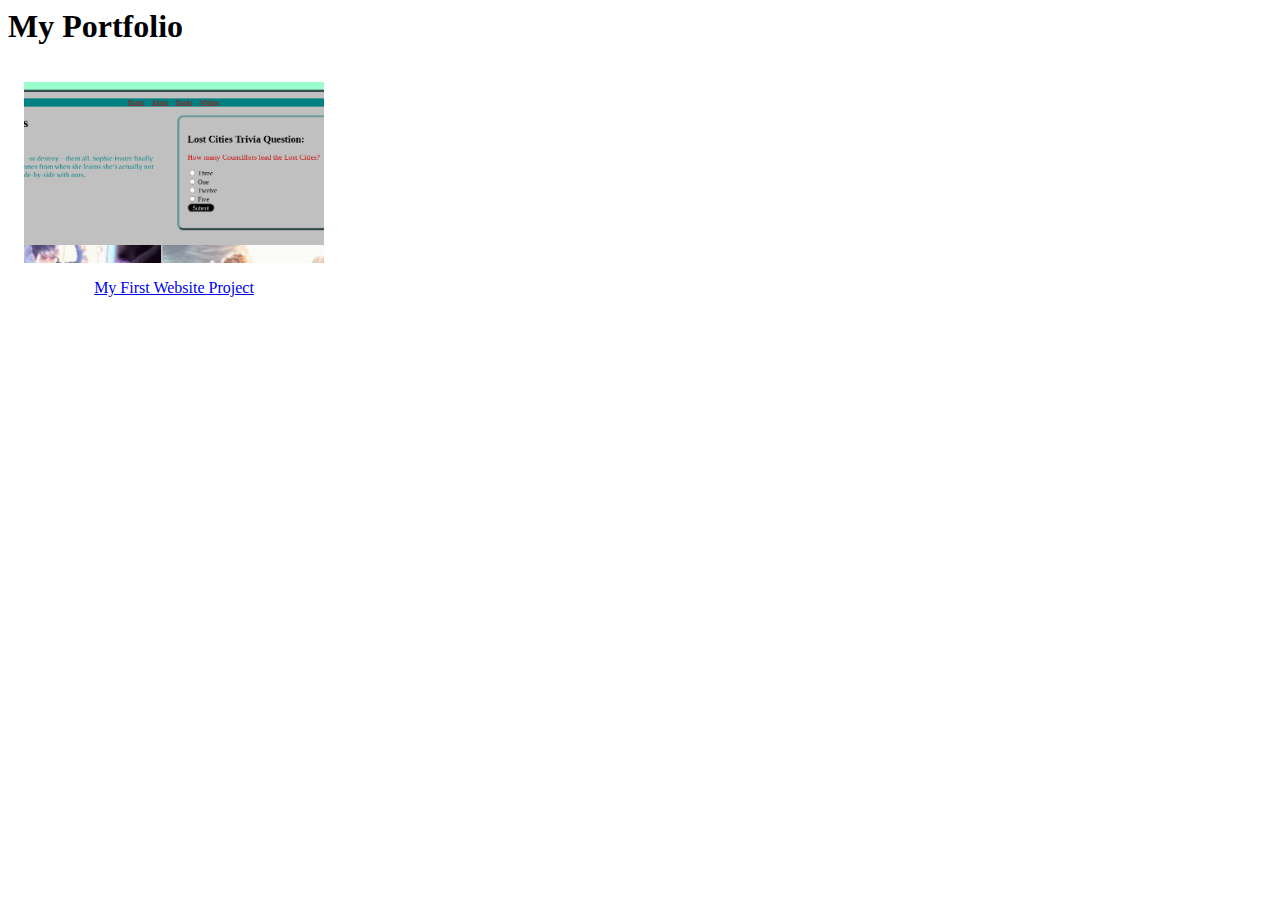
<file: index.html>
<html>
  <head>
    <title> Portfolio </title>
  </head>
  <body>
    <h1> My Portfolio </h1>
    
    <div style="float:left; margin:1em;">
    <a href="Website/index.html">
      <img width="300" src="Website/WebsiteScreenShot.png"/><br/>
      <p style="text-align:center">My First Website Project</p>
      </a>
    </div>
    
  </body>
</html>
</file>
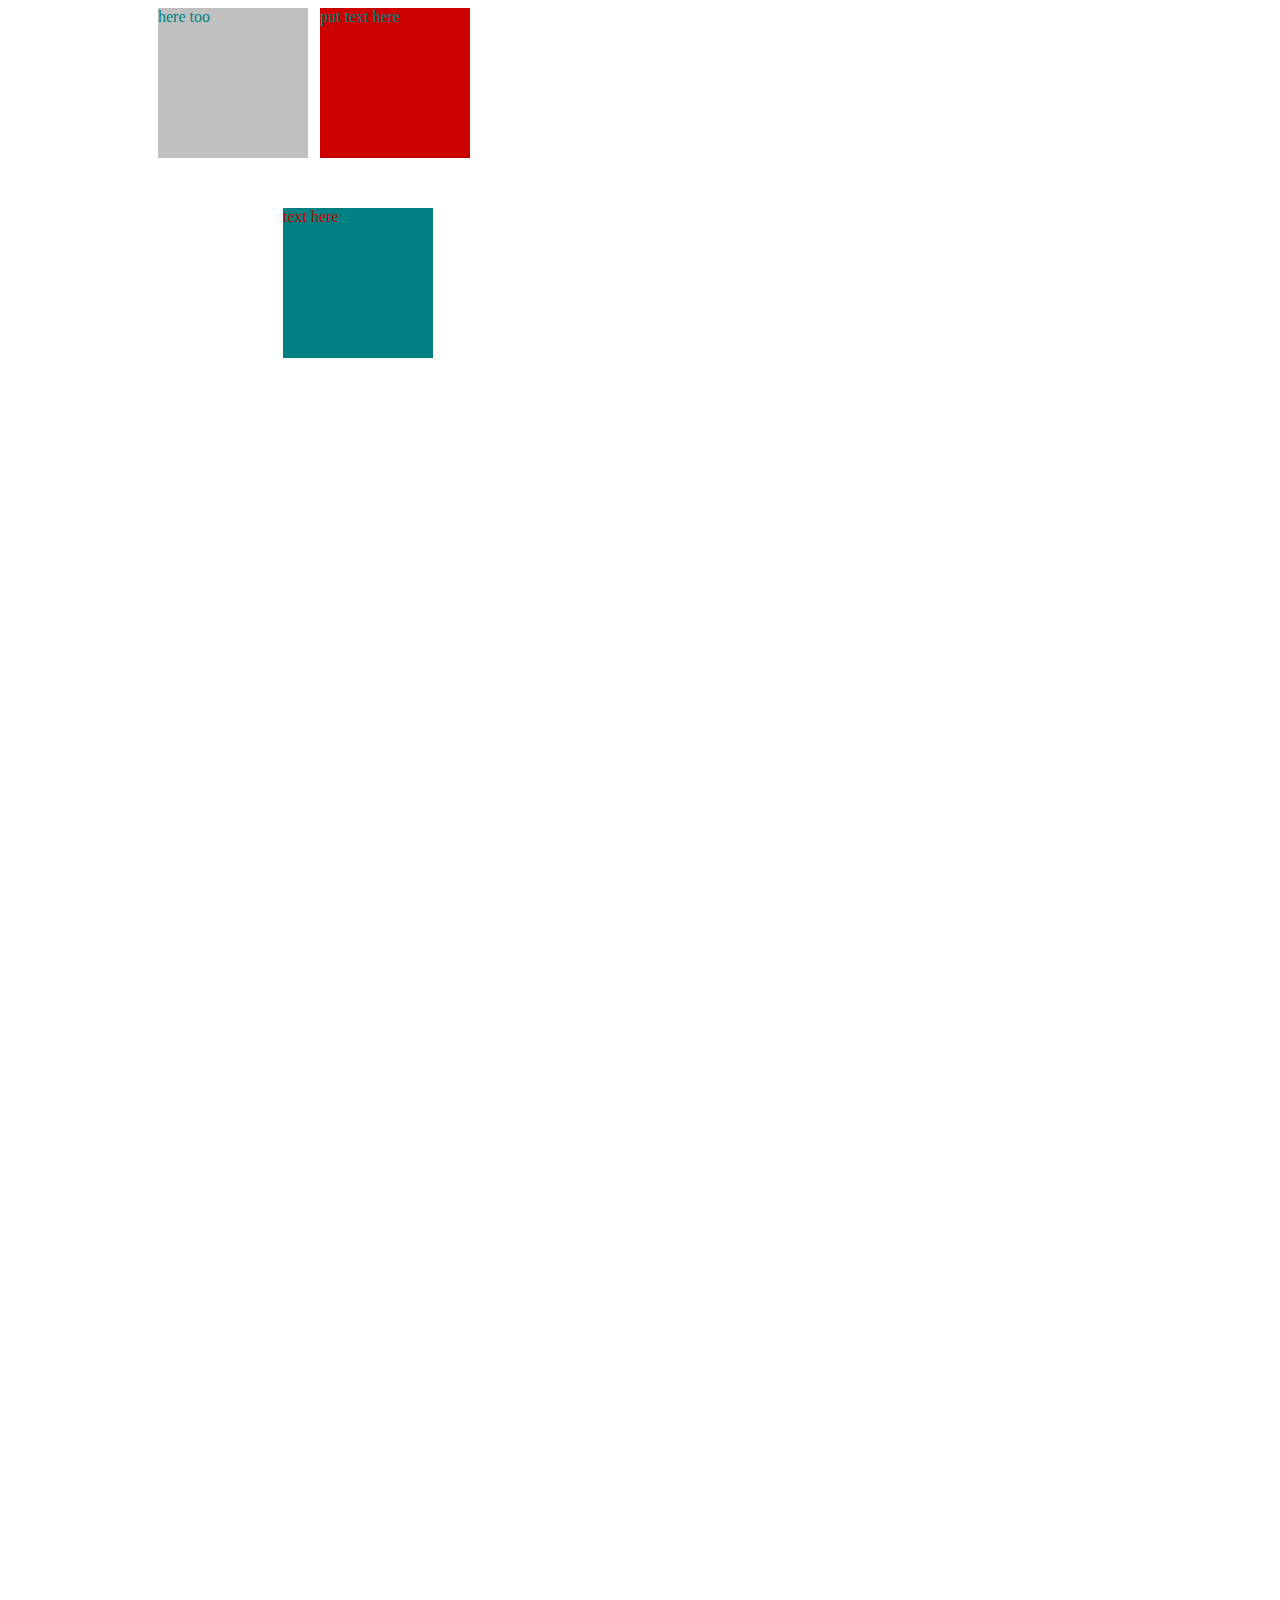
<file: Website/positions.html>
<html>
  <head>
    <link type="text/css" rel="stylesheet" href="main.css" />
    <title> </title>
  </head>
  <body id="background-h">
    
    <div id="one"> text here </div>
    <div id="two"> here too </div>
    <div id="three"> put text here</div>

  </body>
</html>
</file>
<file: Website/main.css>
p{
  color:teal;
  font-size:17px;
}

.listitem{
  color:#cc0000;
  font-size:20px;
}

.question{
  color:#cc0000;
  font-size: 18px;
}

#background{
   background-color:silver;
}

#button{
  width:65px;
  height:20px;
  color:white;
  background-color:black;
  border-radius:40px;
  margin-bottom:35px;
}

#banner{
  height:30px;
  width:99%;
  border:5px outset #669999;
  background-color:#99ffcc;
  border-radius:15px;
}

#footer{
  height:30px;
  width:99%;
  border:5px outset #669999;
  background-color:#99ffcc;
  border-radius:15px;
}

.wrap-list{
  width: 48%;
  border-radius: 10px;
  border: 5px outset #669999;
  margin-bottom:2em;
}

.wrap-trivia{
  height: 230px;
  width: 350px;
  border: 5px outset #669999;
  border-radius:15px;
  margin-top:1.5em 0;
  padding: 20px;
}

.wrap-text{
  color:#006666;
}

#one{
  height:150px;
  width:150px;
  background-color: teal;
  color:#cc0000;
  display:inline-block;
  position:relative;
  top:200px;
  z-index:2;
  left:275px;
}

#two{
  height:150px;
  width:150px;
  background-color: silver;
  color:teal;
  display:inline-block;
  position:absolute;
  z-index:1;
}

#three{
  height:150px;
  width:150px;
  background-color: #cc0000;
  color:teal;
  display:inline-block;
  position:fixed;
  left:25%;
}

#background-h{
  height:2048px;
}

.navitem{
  list-style-type: none;
  display: inline;
  margin-right:.3em;
  padding:2px 5px;
  
}

#navmenu{
  text-align: center;
  background-color:teal;
  color:white;
}

a:link{
  color:teal;
}

a:visited{
  color:#cc0000;
}

a:hover{
  color:black;
}

a:active{
  color:silver;
}

.rightside{
  float:right;
  width:48%;
}

.leftside{
  width:48%;
}

.clearfloat{
  clear:both;
}
</file>
